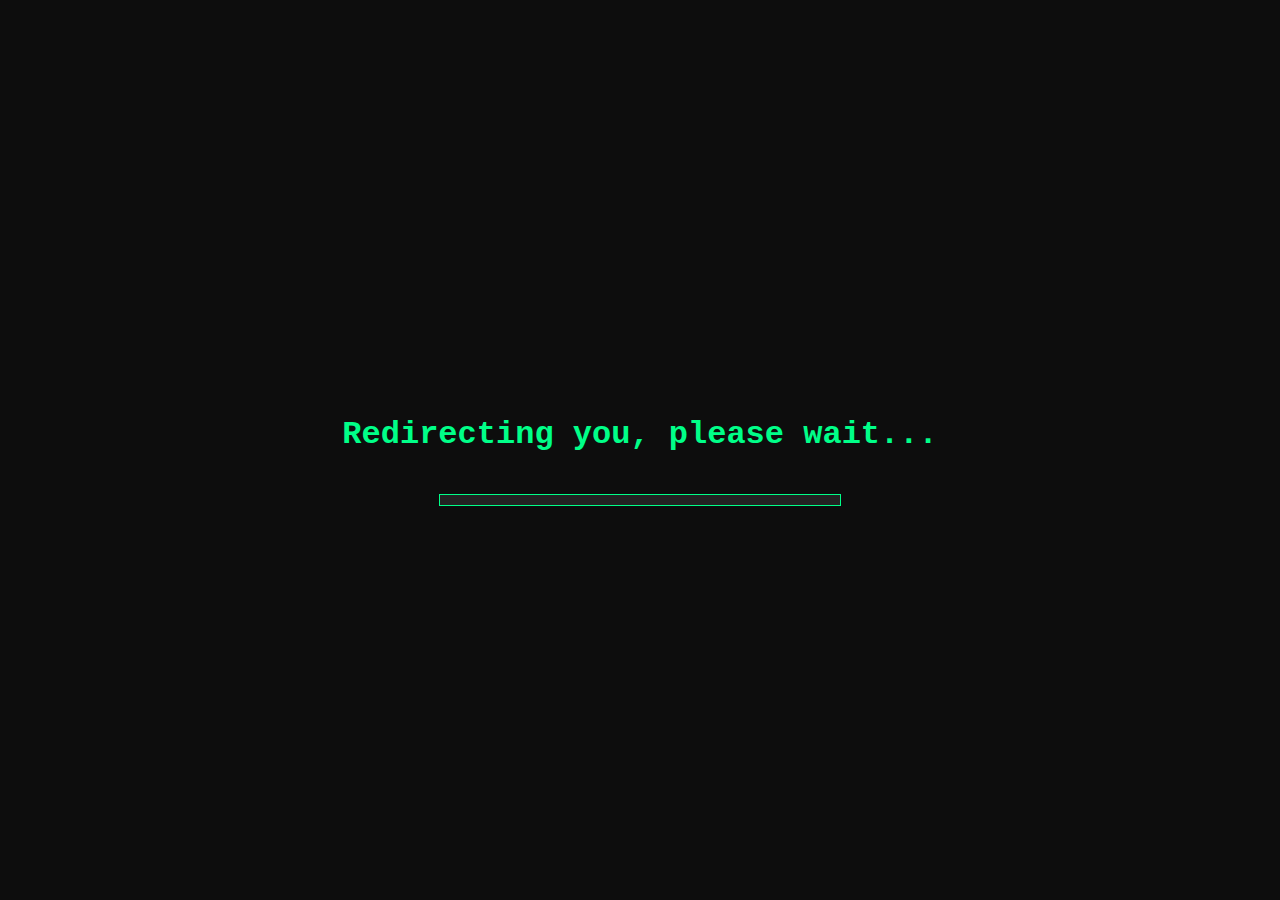
<file: lancubeserver.html>
<!DOCTYPE html>
<html lang="en">
<head>
  <meta charset="UTF-8" />
  <title>Preparing Redirect...</title>
  <meta name="viewport" content="width=device-width, initial-scale=1.0" />
  <style>
    body {
      margin: 0;
      padding: 0;
      background: #0d0d0d;
      color: #00ff88;
      font-family: 'Courier New', Courier, monospace;
      display: flex;
      flex-direction: column;
      justify-content: center;
      align-items: center;
      height: 100vh;
      overflow: hidden;
    }

    h1 {
      font-size: 2em;
      animation: pulse 2s infinite;
    }

    .loading-bar {
      margin-top: 20px;
      width: 80%;
      max-width: 400px;
      height: 10px;
      background: #222;
      border: 1px solid #00ff88;
      overflow: hidden;
      position: relative;
    }

    .loading-fill {
      height: 100%;
      background: #00ff88;
      width: 0%;
      animation: fillBar 4s linear forwards;
    }

    @keyframes pulse {
      0%, 100% { opacity: 1; }
      50% { opacity: 0.4; }
    }

    @keyframes fillBar {
      0% { width: 0%; }
      100% { width: 100%; }
    }
  </style>
  <script>
    // Redirect after 4 seconds
    setTimeout(() => {
      window.location.href = "https://discord.gg/YYFJKkHwZa"; // change this
    }, 4000);
  </script>
</head>
<body>
  <h1>Redirecting you, please wait...</h1>
  <div class="loading-bar">
    <div class="loading-fill"></div>
  </div>
</body>
</html>
</file>
